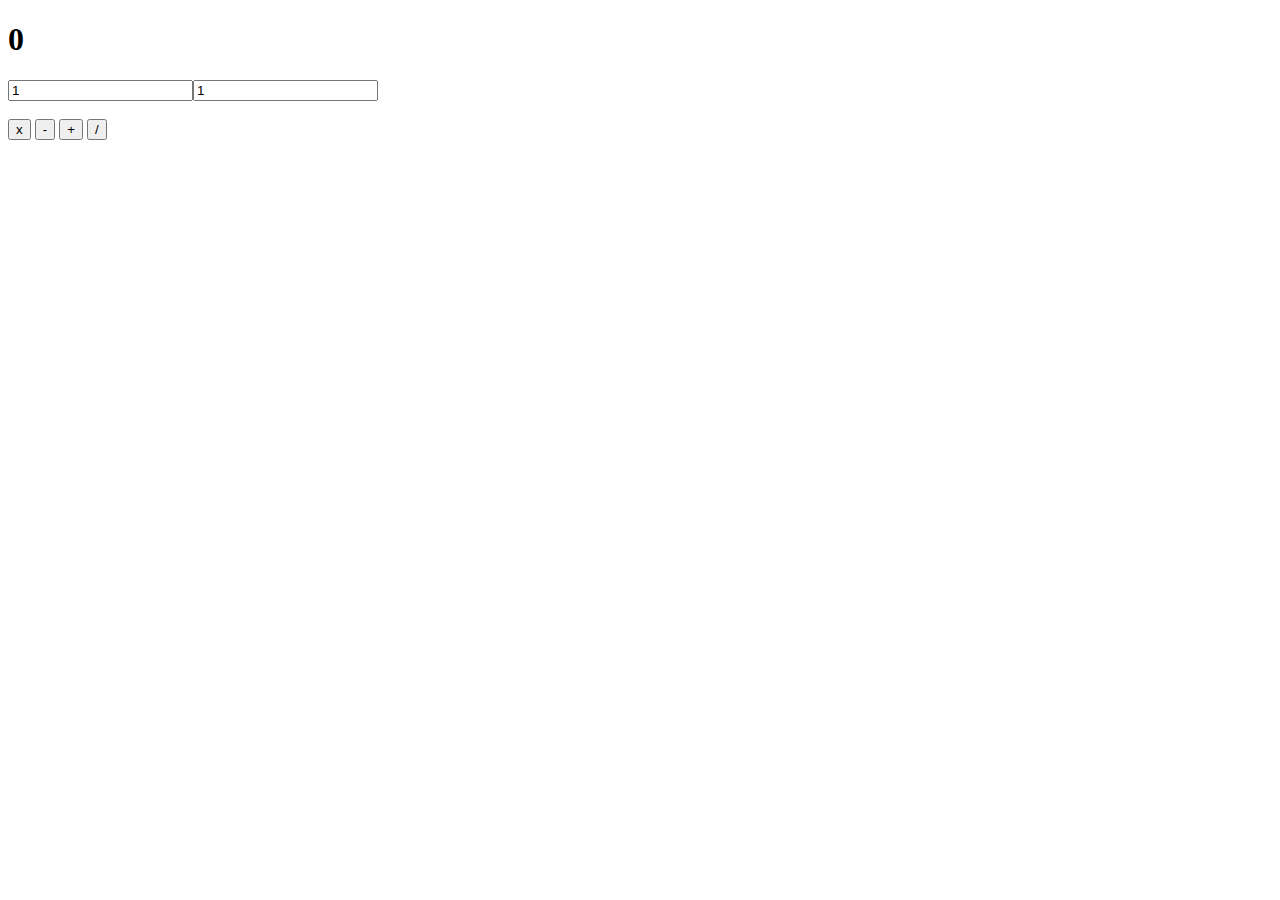
<file: opdracht_8.1/index.html>
<!DOCTYPE html>
<html lang="en">
<head>
    <title>opdracht_8.1</title>
</head>
<body>
    <h1 id="out">0</h1>
    <input type="number" id="num1" placeholder="getal 1" min="1" value="1"><input type="number" id="num2" placeholder="getal 2" min="1" value="1"><br><br>
    
    <button onclick="multiply(Number(document.getElementById('num1').value), Number(document.getElementById('num2').value), document.getElementById('out')); checkInput(Number(document.getElementById('num1').value), Number(document.getElementById('num2').value), document.getElementById('out'))">x</button>
    <button onclick="subtract(Number(document.getElementById('num1').value), Number(document.getElementById('num2').value), document.getElementById('out')); checkInput(Number(document.getElementById('num1').value), Number(document.getElementById('num2').value), document.getElementById('out'))">-</button>
    <button onclick="add(Number(document.getElementById('num1').value), Number(document.getElementById('num2').value), document.getElementById('out')); checkInput(Number(document.getElementById('num1').value), Number(document.getElementById('num2').value), document.getElementById('out'))">+</button>
    <button onclick="divide(Number(document.getElementById('num1').value), Number(document.getElementById('num2').value), document.getElementById('out')); checkInput(Number(document.getElementById('num1').value), Number(document.getElementById('num2').value), document.getElementById('out'))">/</button>

    <script src="app.js"></script>
</body>
</html>
</file>
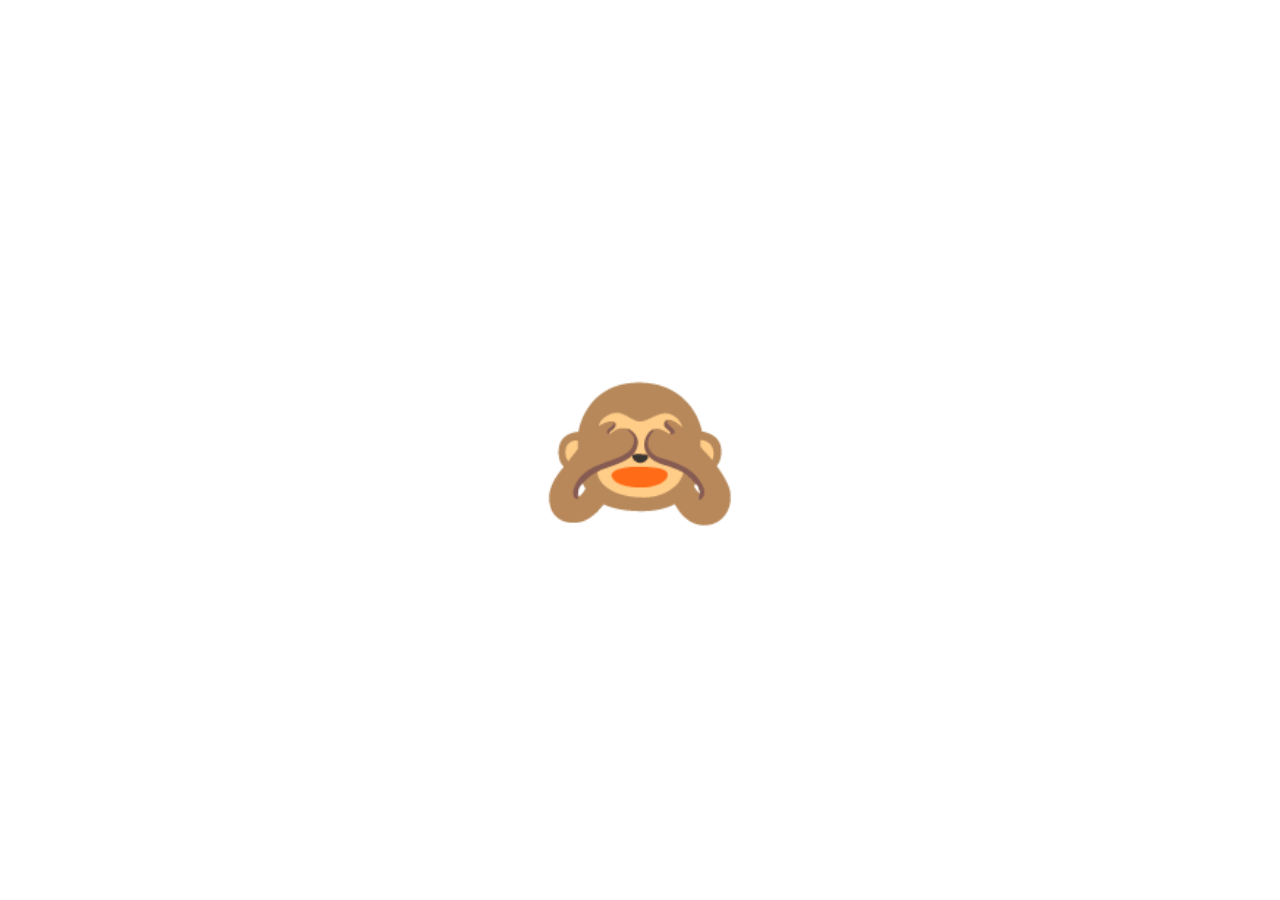
<file: opdracht_9.2/index.html>
<!DOCTYPE html>
<html lang="en">
<head>
    <title>opdracht_9.2</title>
    <link rel="stylesheet" href="style.css">
</head>
<body>
    <div class="emoji closed active" onclick="closedFace(this, document.querySelector('.open'))">🙈</div>
    <div class="emoji open" onclick="openFace(this, document.querySelector('.closed'))">🙉</div>

    <script src="app.js"></script>
</body>
</html>
</file>
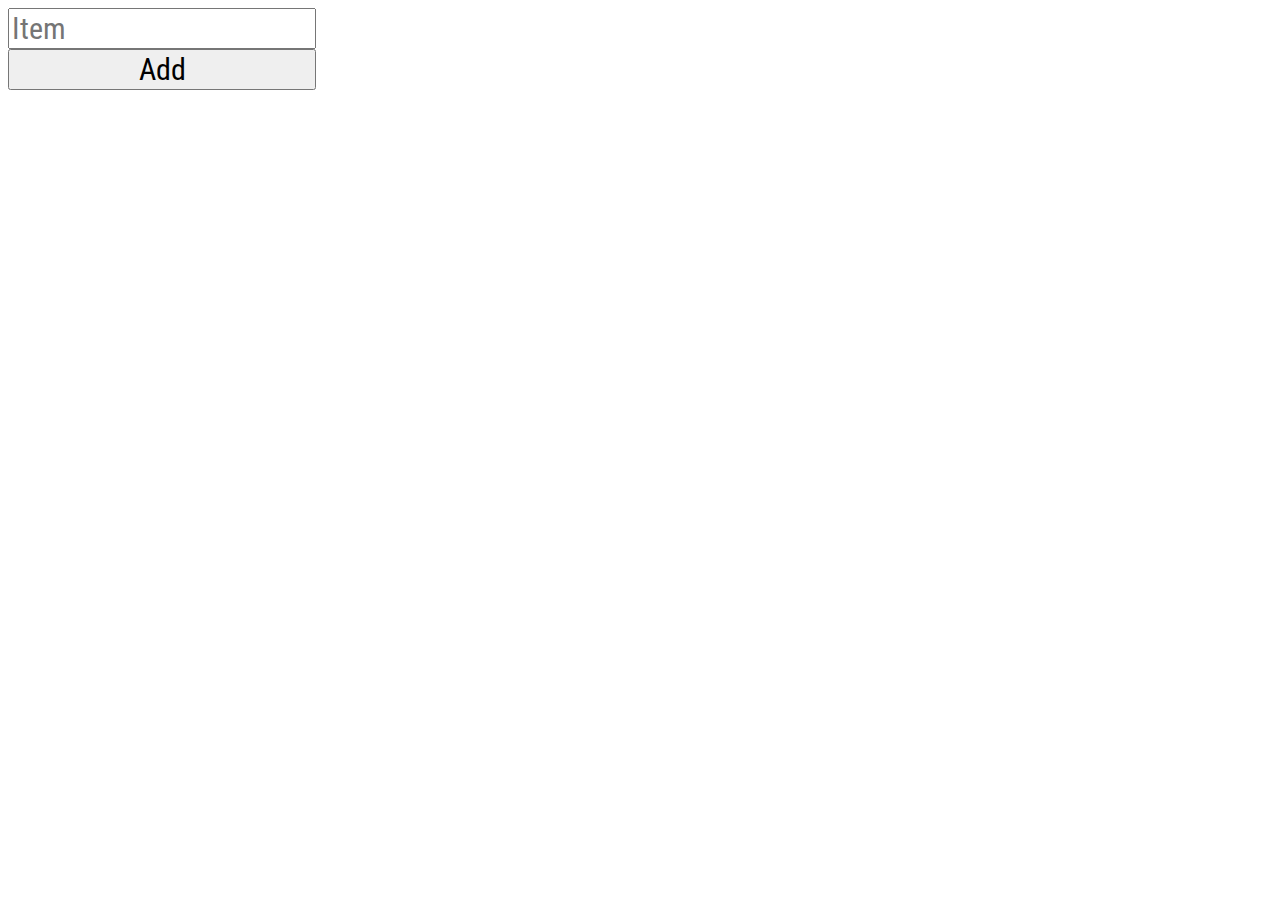
<file: to-do-list/index.html>
<!DOCTYPE html>
<html>
<head>
    <title>to-do-list</title>

    <link rel="stylesheet" href="index.css">
</head>
<body>
    <input id="in" placeholder="Item">
    <button id="btn" onclick="addItem()">Add</button>

    <script src="app.js"></script>
</body>
</html>
</file>
<file: opdracht_9.2/style.css>
* {
    box-sizing: border-box;
    margin: 0;
    padding: 0;
}

body {
    display: flex;
    flex-direction: column;
    justify-content: center;
    align-items: center;
    height: 100vh;
}

.emoji {
    font-size: 10rem;
    cursor: pointer;
    user-select: none;
}

.closed {
    display: none;
}

.open {
    display: none;
}

.active {
    display: block;
}
</file>
<file: to-do-list/index.css>
@import url('https://fonts.googleapis.com/css2?family=Roboto+Condensed&display=swap');

* {
    font-family: "Roboto Condensed";
    font-size: 30px;

    width: 300px;
}

button {
    width: 308px;
}

a {
    text-decoration: none;
    cursor: pointer;
    color: red;
    font-weight: bold;
}

a:hover {
    color: rgb(255, 125, 125);
}

a:active {
    color: rgb(194, 0, 0);
}
</file>
